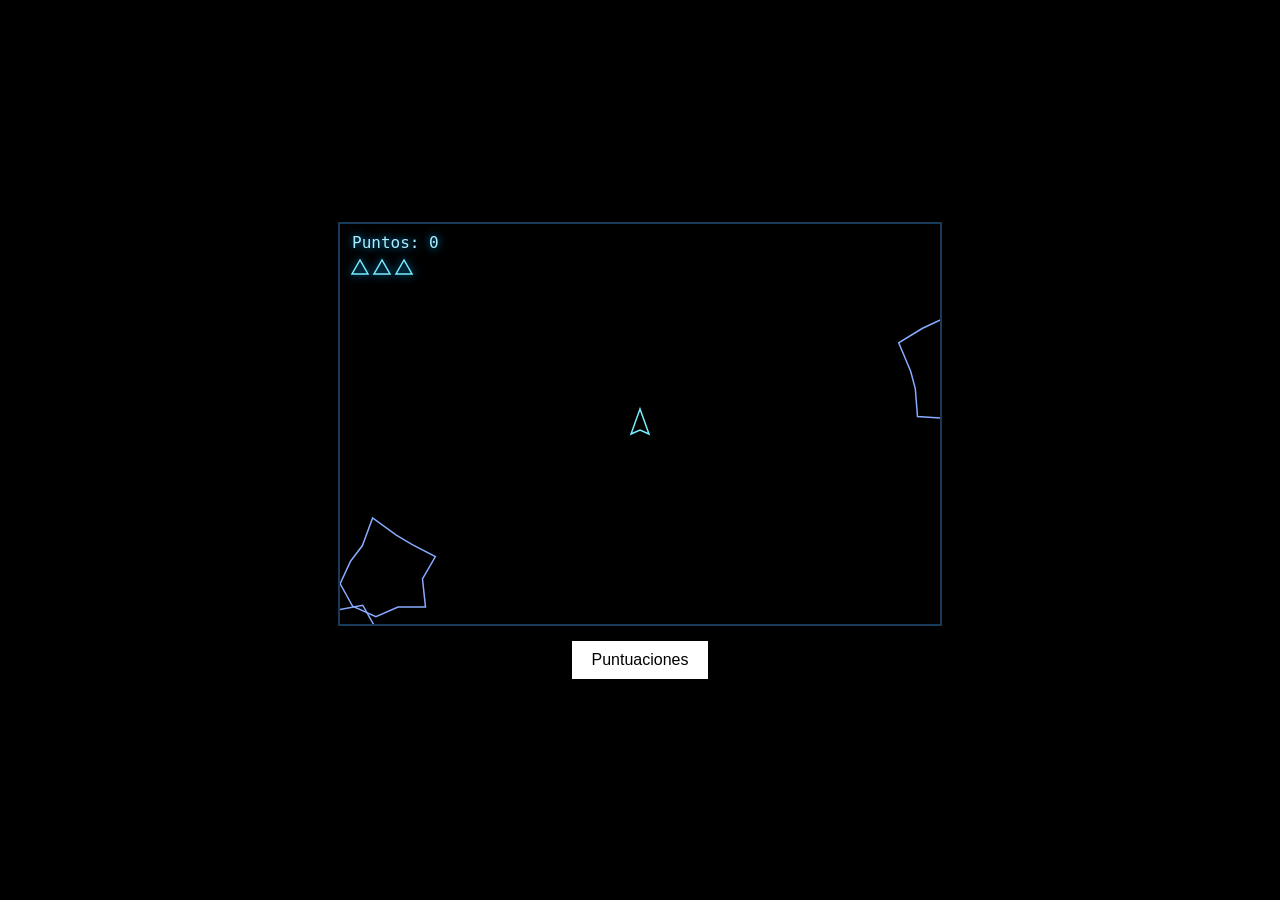
<file: index.html>
<!DOCTYPE html>
<html>
<head>
  <meta charset="UTF-8">
  <title>Juego Asteroids</title>
  <link rel="stylesheet" href="styles.css">
</head>
  <body>

  <canvas id="lienzo" width="600" height="400"></canvas>
  <button onclick="window.open('scores.html', '_blank')">Puntuaciones</button>
  <script src="script.js"></script>
  </body>
</html>
</file>
<file: styles.css>
body{
  margin: 0;
  background: black;
  display: flex;
  flex-direction: column;
  justify-content: center;
  align-items: center;
  height: 100vh;
}

canvas{
  border: 2px solid #1a3a5c;
}

button{
  margin-top: 15px;
  padding: 10px 20px;
  background: white;
  color: black;
  border: none;
  cursor: pointer;
  font-size: 16px;
}

button:hover{
  background: gray;
  color: white;
}
</file>
